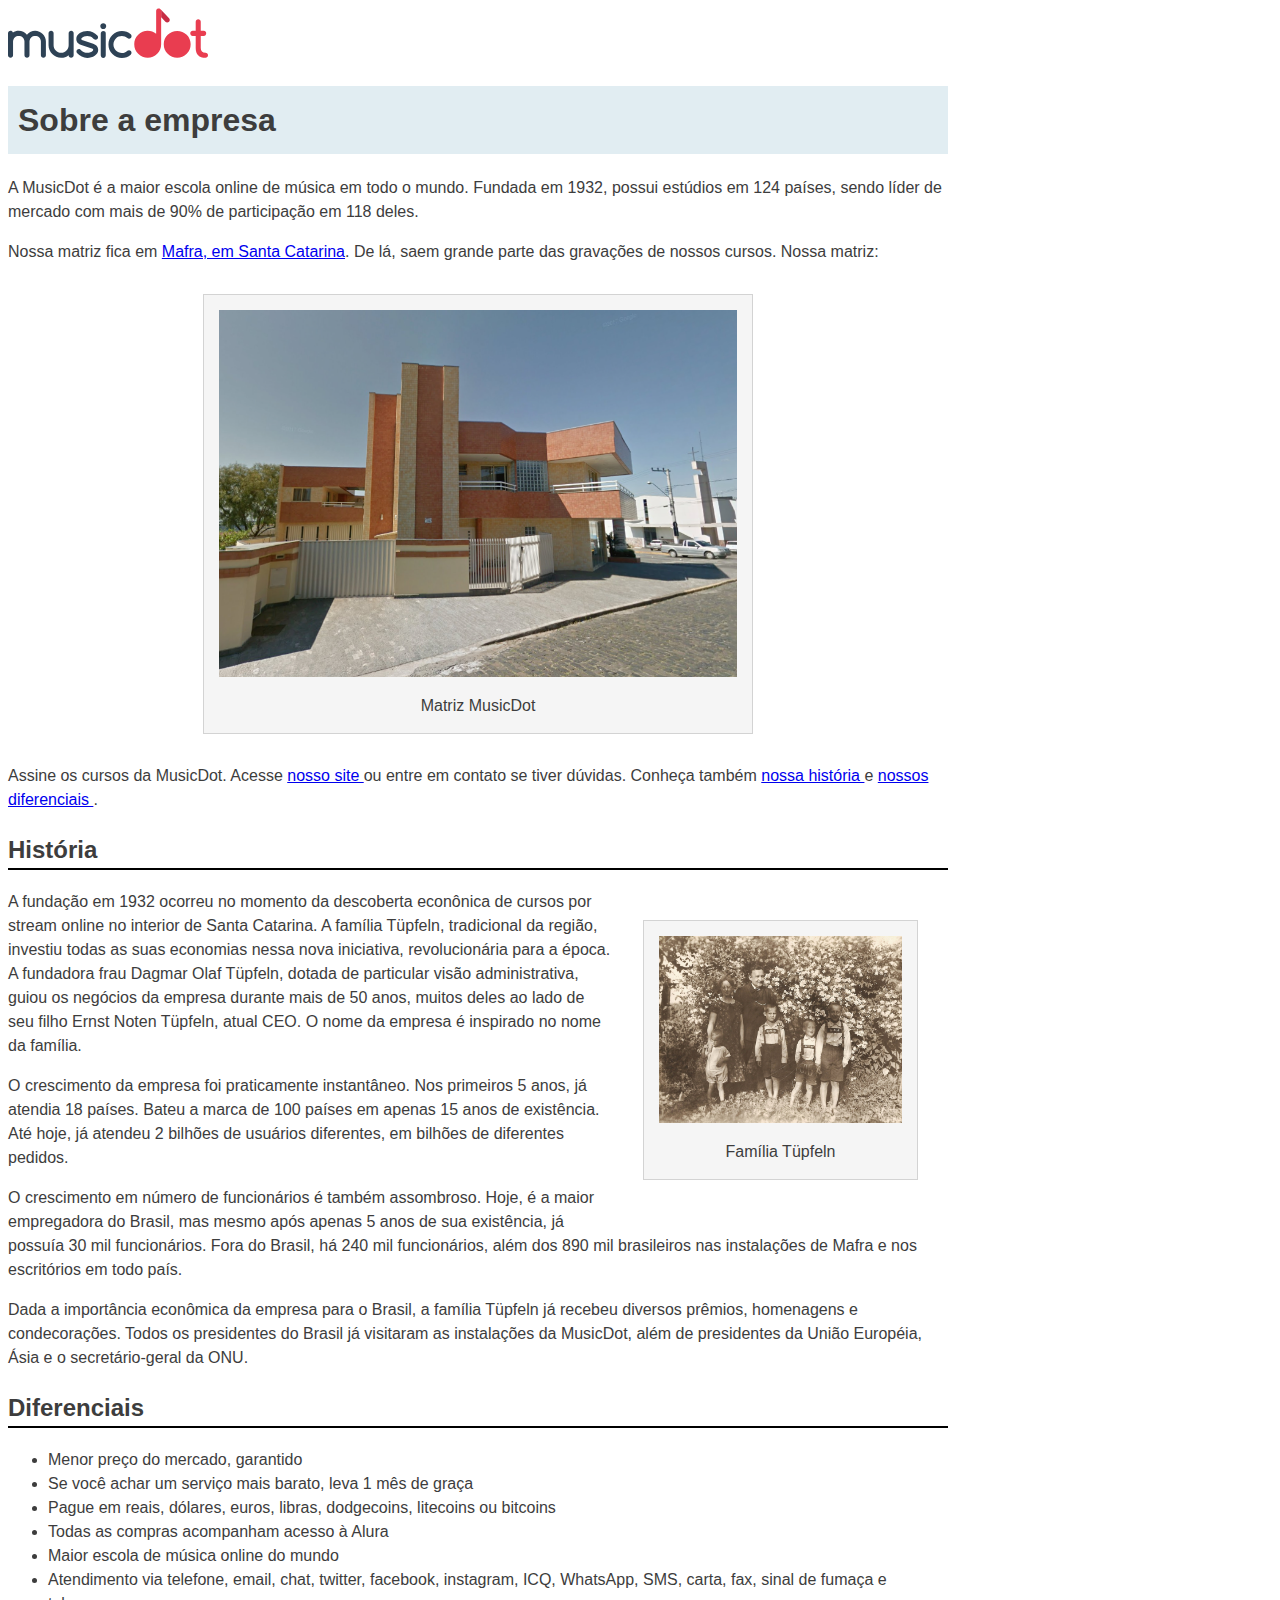
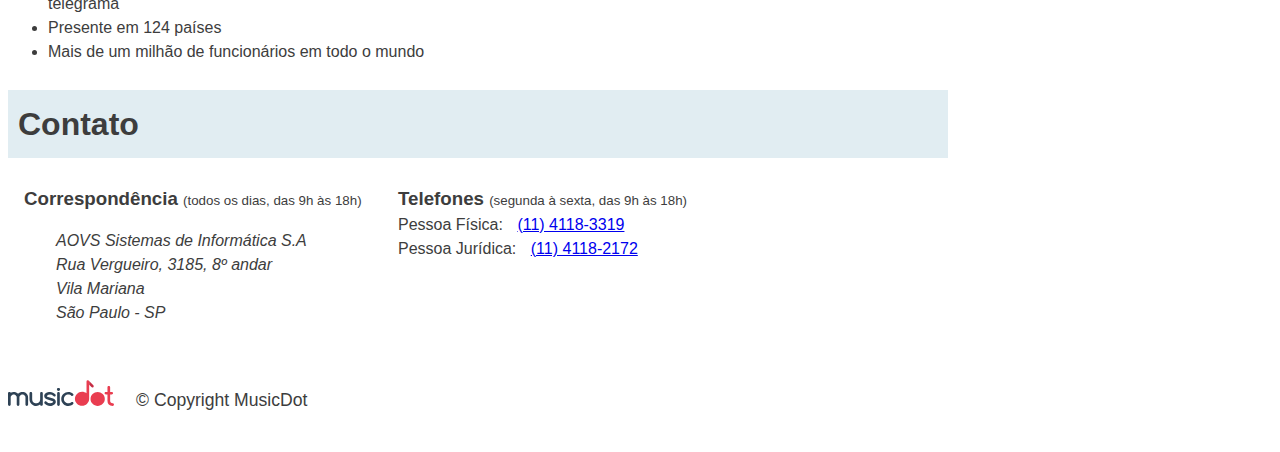
<file: sobre.html>
<!doctype html>
<html lang="pt-BR">

<head>
    <meta charset="utf-8">
    <meta name="viewport" content="width=device-width">
    <title>
        MusicDot | Sobre a empresa
    </title>
    <link href="img/favicon.ico" rel="icon">
    <link rel="stylesheet" href="css/sobre.css">
</head>

<body>
    <img src="img/logo.svg" alt="MusicDot">

    <h1 class="titulo"> Sobre a empresa </h1>

    <p>
        A MusicDot é a maior escola online de música em todo o mundo.
        Fundada em 1932, possui estúdios em 124 países, sendo líder de mercado com mais de 90% de
        participação em 118 deles.
    </p>

    <p>
        Nossa matriz fica em <a href="https://maps.google.com.br/?q=190,GabrielDequech,Mafra,SC"> Mafra, em Santa
            Catarina</a>. De lá, saem grande parte das gravações de nossos cursos. Nossa matriz:
    </p>

    <figure class="matriz-musicdot">
        <img src="img/matriz-musicdot.png" alt="Matriz da musicdot">
        <figcaption>
            Matriz MusicDot
        </figcaption>
    </figure>

    <p>
        Assine os cursos da MusicDot. Acesse <a href="index.html"> nosso site </a> ou entre em contato
        se tiver dúvidas. Conheça também <a href="#historia"> nossa história </a> e <a href="#diferenciais"> nossos
            diferenciais </a>.
    </p>

    <h2 id="historia" class="subtitulo"> História </h2>

    <figure class="familia-tupfeln">
        <img src="img/familia-tupfeln.jpg" alt="Foto da família tüpfeln">
        <figcaption>Família Tüpfeln</figcaption>
    </figure>

    <p>
        A fundação em 1932 ocorreu no momento da descoberta econônica de cursos por stream online no interior de Santa
        Catarina. A
        família Tüpfeln, tradicional da região, investiu todas as suas economias nessa nova iniciativa,
        revolucionária para a época. A fundadora frau Dagmar Olaf Tüpfeln, dotada de particular visão
        administrativa, guiou os negócios da empresa durante mais de 50 anos, muitos deles ao lado
        de seu filho Ernst Noten Tüpfeln, atual CEO. O nome da empresa é inspirado no nome da família.
    </p>

    <p>
        O crescimento da empresa foi praticamente instantâneo. Nos primeiros 5 anos, já atendia 18 países.
        Bateu a marca de 100 países em apenas 15 anos de existência. Até hoje, já atendeu 2 bilhões
        de usuários diferentes, em bilhões de diferentes pedidos.
    </p>

    <p>
        O crescimento em número de funcionários é também assombroso. Hoje, é a maior empregadora do
        Brasil, mas mesmo após apenas 5 anos de sua existência, já possuía 30 mil funcionários. Fora do
        Brasil, há 240 mil funcionários, além dos 890 mil brasileiros nas instalações de Mafra e
        nos escritórios em todo país.
    </p>

    <p>
        Dada a importância econômica da empresa para o Brasil, a família Tüpfeln já recebeu diversos prêmios,
        homenagens e condecorações. Todos os presidentes do Brasil já visitaram as instalações da MusicDot, além de
        presidentes da União Européia, Ásia e o secretário-geral da ONU.
    </p>
    <h2 id="diferenciais" class="subtitulo"> Diferenciais </h2>
    <ul>
        <li> Menor preço do mercado, garantido </li>
        <li> Se você achar um serviço mais barato, leva 1 mês de graça </li>
        <li> Pague em reais, dólares, euros, libras, dodgecoins, litecoins ou bitcoins </li>
        <li> Todas as compras acompanham acesso à Alura </li>
        <li> Maior escola de música online do mundo </li>
        <li> Atendimento via telefone, email, chat, twitter, facebook, instagram, ICQ, WhatsApp, SMS, carta, fax, sinal
            de fumaça e telegrama </li>
        <li> Presente em 124 países </li>
        <li> Mais de um milhão de funcionários em todo o mundo </li>
    </ul>

    <h2 class="titulo"> Contato </h2>
    <div class="contato__secao">
        <h3 class="contato__subtitulo"> Correspondência </h3>
        <small> (todos os dias, das 9h às 18h) </small>

        <address class="contato__info">
            AOVS Sistemas de Informática S.A
            <br>
            Rua Vergueiro, 3185, 8º andar
            <br>
            Vila Mariana
            <br>
            São Paulo - SP
        </address>
    </div>

    <div id="contato" class="contato__secao contato__secao--telefone">
        <h3 class="contato__subtitulo"> Telefones </h3>
        <small> (segunda à sexta, das 9h às 18h) </small>

        <div>
            <dt class="contato__info-titulo"> Pessoa Física: </dt>
            <dd class="contato__info-descricao"> <a href="tel://114118-3319"> (11) 4118-3319 </a> </dd>
        </div>

        <div>
            <dt class="contato__info-titulo"> Pessoa Jurídica: </dt>
            <dd class="contato__info-descricao"> <a href="tel://114118-2172"> (11) 4118-2172 </a> </dd>
        </div>
        </dl>
    </div>

    <footer class="rodape">
        <img src="img/logo.svg" alt="Logo da musicdot" class="rodape__logo">
        <p class="rodape__copyright"> &copy; Copyright MusicDot </p>
    </footer>

</body>

</html>
</file>
<file: css/sobre.css>
body {
    width: 80%;
    max-width: 940px;
    margin-right: auto;
    font-size: 16px;
    line-height: 1.5;
    font-family: "Helvetica", "Lucida Grande", sans-serif;
    color: #3D3D3D;
}

.titulo {
    padding: 10px;
    font-size: 32px;
    background-color: #E1EDF2;
}

.subtitulo {
    border-bottom: 2px solid black;
}

figure {
    max-width: 100%;
    box-sizing: border-box;
    margin: 30px;
    padding: 15px;
    text-align: center;
    background-color: whitesmoke;
    border: 1px solid lightgrey;
}

figcaption {
    margin-top: 10px;
}


.matriz-musicdot {
    width: 550px;
    margin-left: auto;
    margin-right: auto;
}

.familia-tupfeln {
    width: 275px;
    float: right;
}

figure img {
    width: 100%;
}

.contato__subtitulo {
    display: inline;
}

.contato__secao {
    display: inline-block;
    vertical-align: top;
    margin-left: 16px;
}

.contato__secao--telefone {
    margin-left: 32px;
}

.contato__info {
    margin: 16px 0 24px;
    padding-left: 32px;
}

.contato__info-titulo,
.contato__info-descricao {
    display: inline;
}

.contato__info-descricao {
    margin-left: 10px;
}

.rodape {
    padding: 1.75em 0;

    font-size: 1.1rem;
}

.rodape__logo {
    width: 6em;
}

.rodape__copyright {
    display: inline;
    margin-left: 1em;
}

@media (max-width: 850px) {

    .contato__secao {
        display: block;
        margin-left: 1em;
    }

}

@media (max-width: 622px) {

    .familia-tupfeln {
        float: none;
        margin: 0 auto;
    }

}

@media (max-width: 446px) {

    .contato__subtitulo {
        display: block;
        margin-bottom: 0;
    }

    .contato__info {
        padding-left: 5px;

        font-size: .92em;

        border-left: 2px solid lightgray;
    }

    .rodape {
        font-size: .92em;
    }

}

@media (max-width: 342px) {

    .contato__info-descricao {
        display: block;
        margin-left: 1em;
    }

}
</file>
